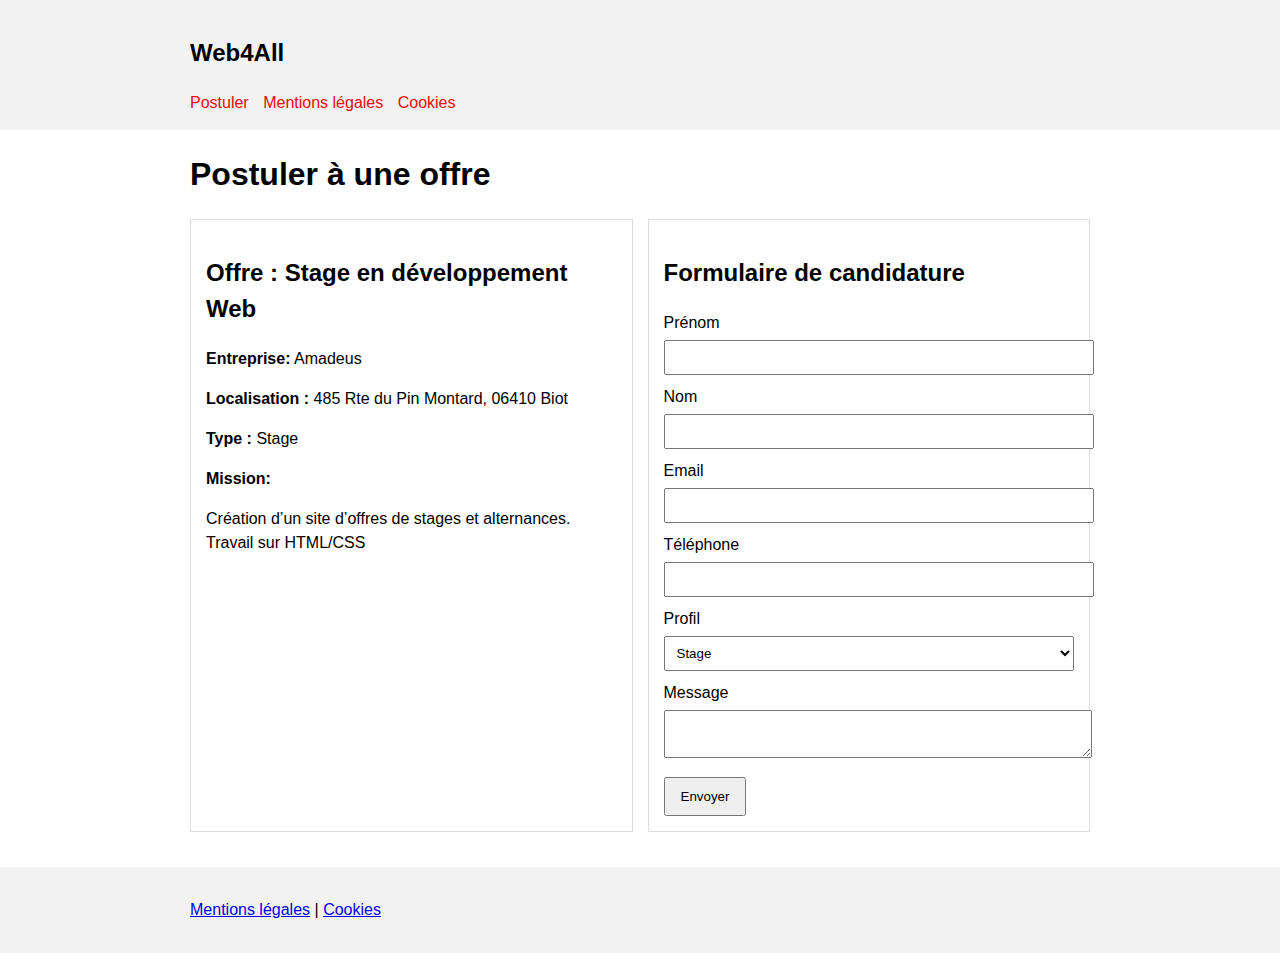
<file: index.html>
<!DOCTYPE html>
<html lang="fr">
<head>
  <meta charset="UTF-8">
  <meta name="viewport" content="width=device-width, initial-scale=1.0">
  <title>Postuler - Web4All</title>
  <meta name="description" content="Page de candidature à une offre de stage et alternance.">
  <link rel="stylesheet" href="css/style.css">
</head>

<body>
  <header>
    <div class="container">
      <h2>Web4All</h2>
      <nav>
        <a href="postuler.html">Postuler</a>
        <a href="mention_leg.html">Mentions légales</a>
        <a href="cookies.html">Cookies</a>
      </nav>
    </div>
  </header>

  <main class="container">
    <h1>Postuler à une offre</h1>

    <div class="two-columns">
      <section class="section">
        <h2>Offre : Stage en développement Web</h2>
         <p><strong>Entreprise:</strong> Amadeus</p>
        <p><strong>Localisation : </strong>485 Rte du Pin Montard, 06410 Biot </p>
        <p><strong>Type :</strong> Stage</p>
        <p>
          <p><strong>Mission:</strong></p>Création d’un site d’offres de stages et alternances.
          Travail sur HTML/CSS 
        </p>
      </section>

      <section class="section">
        <h2>Formulaire de candidature</h2>

        <form action="#" method="post">
          <label for="prenom">Prénom </label>
          <input type="text" id="prenom" name="prenom" required>

          <label for="nom">Nom </label>
          <input type="text" id="nom" name="nom" required>

          <label for="email">Email </label>
          <input type="email" id="email" name="email" required>

          <label for="tel">Téléphone</label>
          <input type="tel" id="tel" name="tel">

          <label for="profil">Profil</label>
          <select id="profil" name="profil">
            <option value="stage">Stage</option>
            <option value="Alternance">Alternance</option>
          </select>

          <label for="message">Message </label>
          <textarea id="message" name="message" required></textarea>

          <button type="submit">Envoyer</button>
          
        </form>
      </section>
    </div>
  </main>

  <footer>
    <div class="container">
      <p>
        <a href="mention_leg.html">Mentions légales</a> |
        <a href="cookies.html">Cookies</a>
      </p>
    </div>
  </footer>
</body>
</html>
</file>
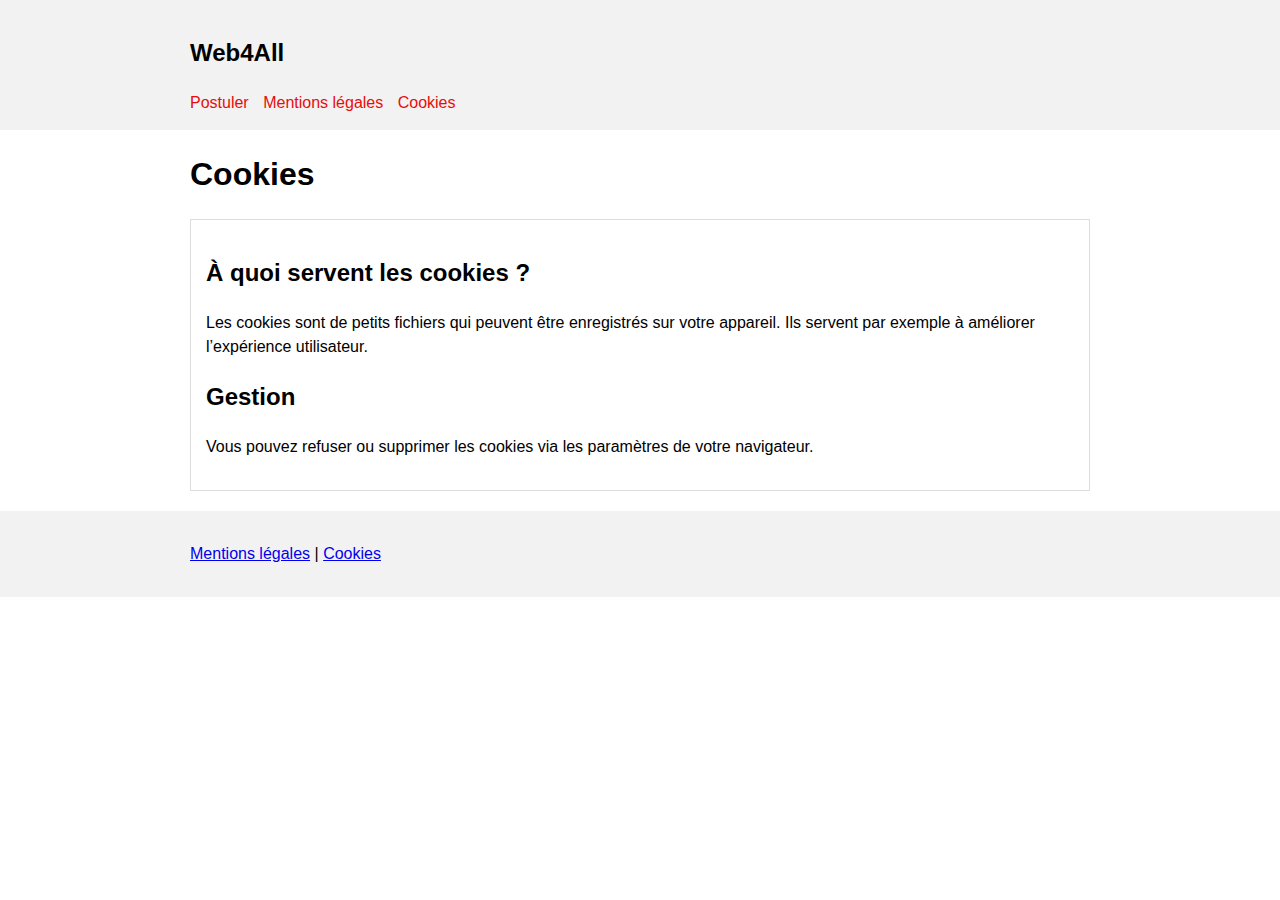
<file: cookies.html>
<!DOCTYPE html>
<html lang="fr">
<head>
  <meta charset="UTF-8">
  <meta name="viewport" content="width=device-width, initial-scale=1.0">
  <title>Cookies - Web4All</title>
  <meta name="description" content="Informations sur les cookies du site Web4All.">
  <link rel="stylesheet" href="css/style.css">
</head>

<body>
  <header>
    <div class="container">
      <h2>Web4All</h2>
      <nav>
        <a href="index.html">Postuler</a>
        <a href="mention_leg.html">Mentions légales</a>
        <a href="cookies.html">Cookies</a>
      </nav>
    </div>
  </header>

  <main class="container">
    <h1>Cookies</h1>

    <section class="section">
      <h2>À quoi servent les cookies ?</h2>
      <p>
        Les cookies sont de petits fichiers qui peuvent être enregistrés sur votre appareil.
        Ils servent par exemple à améliorer l’expérience utilisateur.
      </p>

      <h2>Gestion</h2>
      <p>
        Vous pouvez refuser ou supprimer les cookies via les paramètres de votre navigateur.
      </p>
    </section>
  </main>

  <footer>
    <div class="container">
      <p>
        <a href="mention_leg.html">Mentions légales</a> |
        <a href="cookies.html">Cookies</a>
      </p>
    </div>
  </footer>
</body>
</html>
</file>
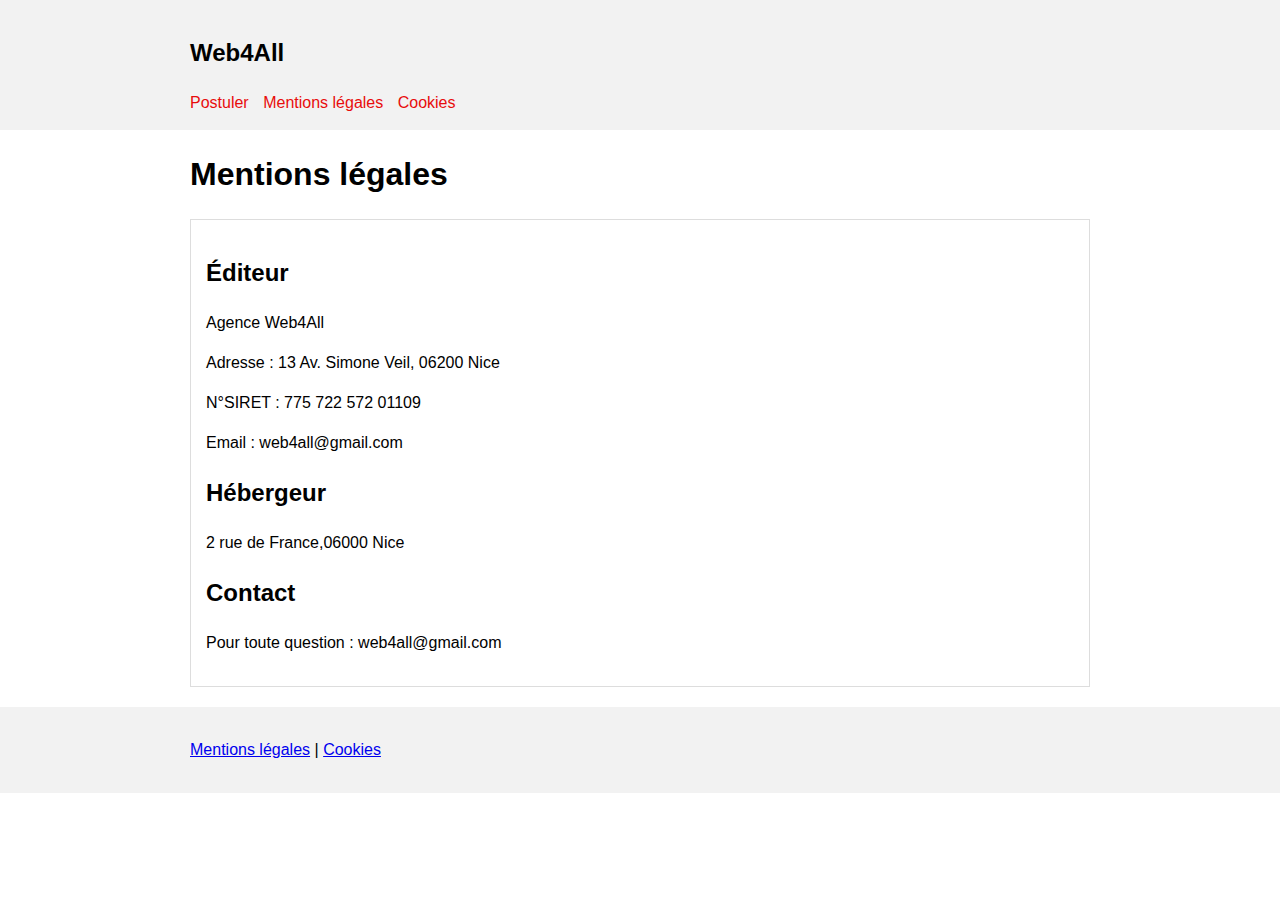
<file: mention_leg.html>
<!DOCTYPE html>
<html lang="fr">
<head>
  <meta charset="UTF-8">
  <meta name="viewport" content="width=device-width, initial-scale=1.0">
  <title>Mentions légales - Web4All</title>
  <meta name="description" content="Mentions légales du site ">
  <link rel="stylesheet" href="css/style.css">
</head>

<body>
  <header>
    <div class="container">
      <h2>Web4All</h2>
      <nav>
        <a href="index.html">Postuler</a>
        <a href="mention_leg.html">Mentions légales</a>
        <a href="cookies.html">Cookies</a>
      </nav>
    </div>
  </header>

  <main class="container">
    <h1>Mentions légales</h1>

    <section class="section">
      <h2>Éditeur</h2>
      <p>Agence Web4All</p>
      <p>Adresse : 13 Av. Simone Veil, 06200 Nice</p>
      <p>N°SIRET : 775 722 572 01109</p>
      <p>Email : web4all@gmail.com</p>

      <h2>Hébergeur</h2>
      <p>2 rue de France,06000 Nice</p>

      <h2>Contact</h2>
      <p>Pour toute question : web4all@gmail.com</p>
    </section>
  </main>

  <footer>
    <div class="container">
      <p>
        <a href="mention_leg.html">Mentions légales</a> |
        <a href="cookies.html">Cookies</a>
      </p>
    </div>
  </footer>
</body>
</html>
</file>
<file: css/style.css>
body {
  margin: 0;
  font-family: Arial, sans-serif;
  line-height: 1.5;
}

.container {
  width: 90%;
  max-width: 900px;
  margin: 0 auto;
}


header {
  background: #f2f2f2;
  padding: 15px 0;
  margin-bottom: 20px;
}

nav a {
  margin-right: 10px;
  text-decoration: none;
  color: rgb(232, 12, 12);
}

nav a:hover {
  text-decoration: underline;
}


h1 {
  margin-top: 0;
}


.section {
  border: 1px solid #ddd;
  padding: 15px;
  margin-bottom: 15px;
}


label {
  display: block;
  margin-top: 10px;
}

input, textarea, select {
  width: 100%;
  padding: 8px;
  margin-top: 5px;
}

button {
  margin-top: 12px;
  padding: 10px 15px;
  cursor: pointer;
}


footer {
  background: #f2f2f2;
  padding: 15px 0;
  margin-top: 20px;
}


@media (min-width: 700px) {
  .two-columns {
    display: flex;
    gap: 15px;
  }

  .two-columns .section {
    width: 50%;
  }
}
</file>
